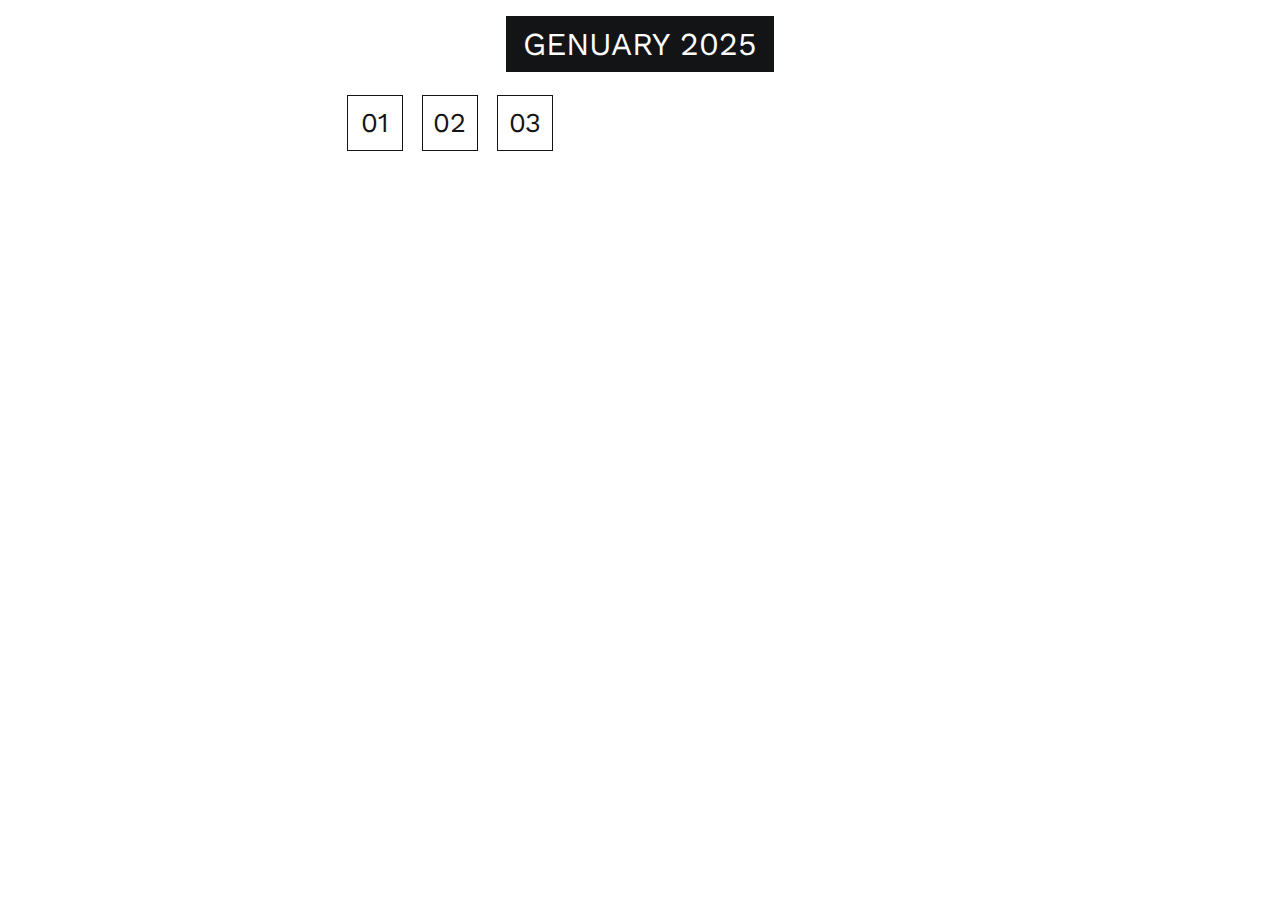
<file: resources/public/index.html>
<!DOCTYPE html>
<html>
  <head>
    <title>Genuary 2025</title>
    <link href="https://fonts.googleapis.com/css2?family=Taviraj&family=Work+Sans&display=swap" rel="stylesheet">
    <link rel="stylesheet" type="text/css" href="index.css">
  </head>
  <body>
    <a href="index.html" class="page-header">
      GENUARY 2025
    </a>

      <a href="day01.html" class="day-link">01</a>
      <a href="day02.html" class="day-link">02</a>
      <a href="day03.html" class="day-link">03</a>

  </body>
</html>
</file>
<file: resources/public/index.css>
:root {
    --font: "Work Sans", sans-serif;
    --bg: #ffffff;
    --fg: #131416;
}

body {
    font-family: var(--font);
    font-size: 1rem;
    margin: 0 auto;
    max-width: 600px;

    background: var(--bg);
    color: var(--fg);
}


h1 {
    text-align: center;
}

hr {
    margin: 3em 0;
    border: none;
    border-top: 1px solid var(--fg);
}

.page-header {
    font-size: 2rem;
    text-align: center;
    display: block;
    text-decoration: none;
    margin: 0.5em auto;
    width: fit-content;
    padding: 00.25em 0.5em;

    background: var(--fg);
    color: var(--bg);
    border: 1px solid var(--fg);
}

.page-header:hover {
    background: var(--bg);
    color: var(--fg);
}

.day-link {
    display: inline-block;
    border: 1px solid var(--fg);
    color: var(--fg);

    margin: 0.25em;
    width: 2em;
    height: 2em;

    font-size: 1.7em;
    line-height: 2em;
    text-decoration: none;
    text-align: center;
    vertical-align: middle;
}

.day-link:hover {
    background: var(--fg);
    color: var(--bg);
}

.day-header {
    font-size: 1.5rem;
    font-weight: bold;
}

.prompt::before {
    content: "PROMPT";
    font-weight: bold;
    border-right: 1px solid var(--fg);
    padding-right: 0.5em;
}

.prompt {
    border: 1px solid var(--fg);
    padding: 0.5em 1em;
    margin: 0.5em 0 1em 0;
}
</file>
